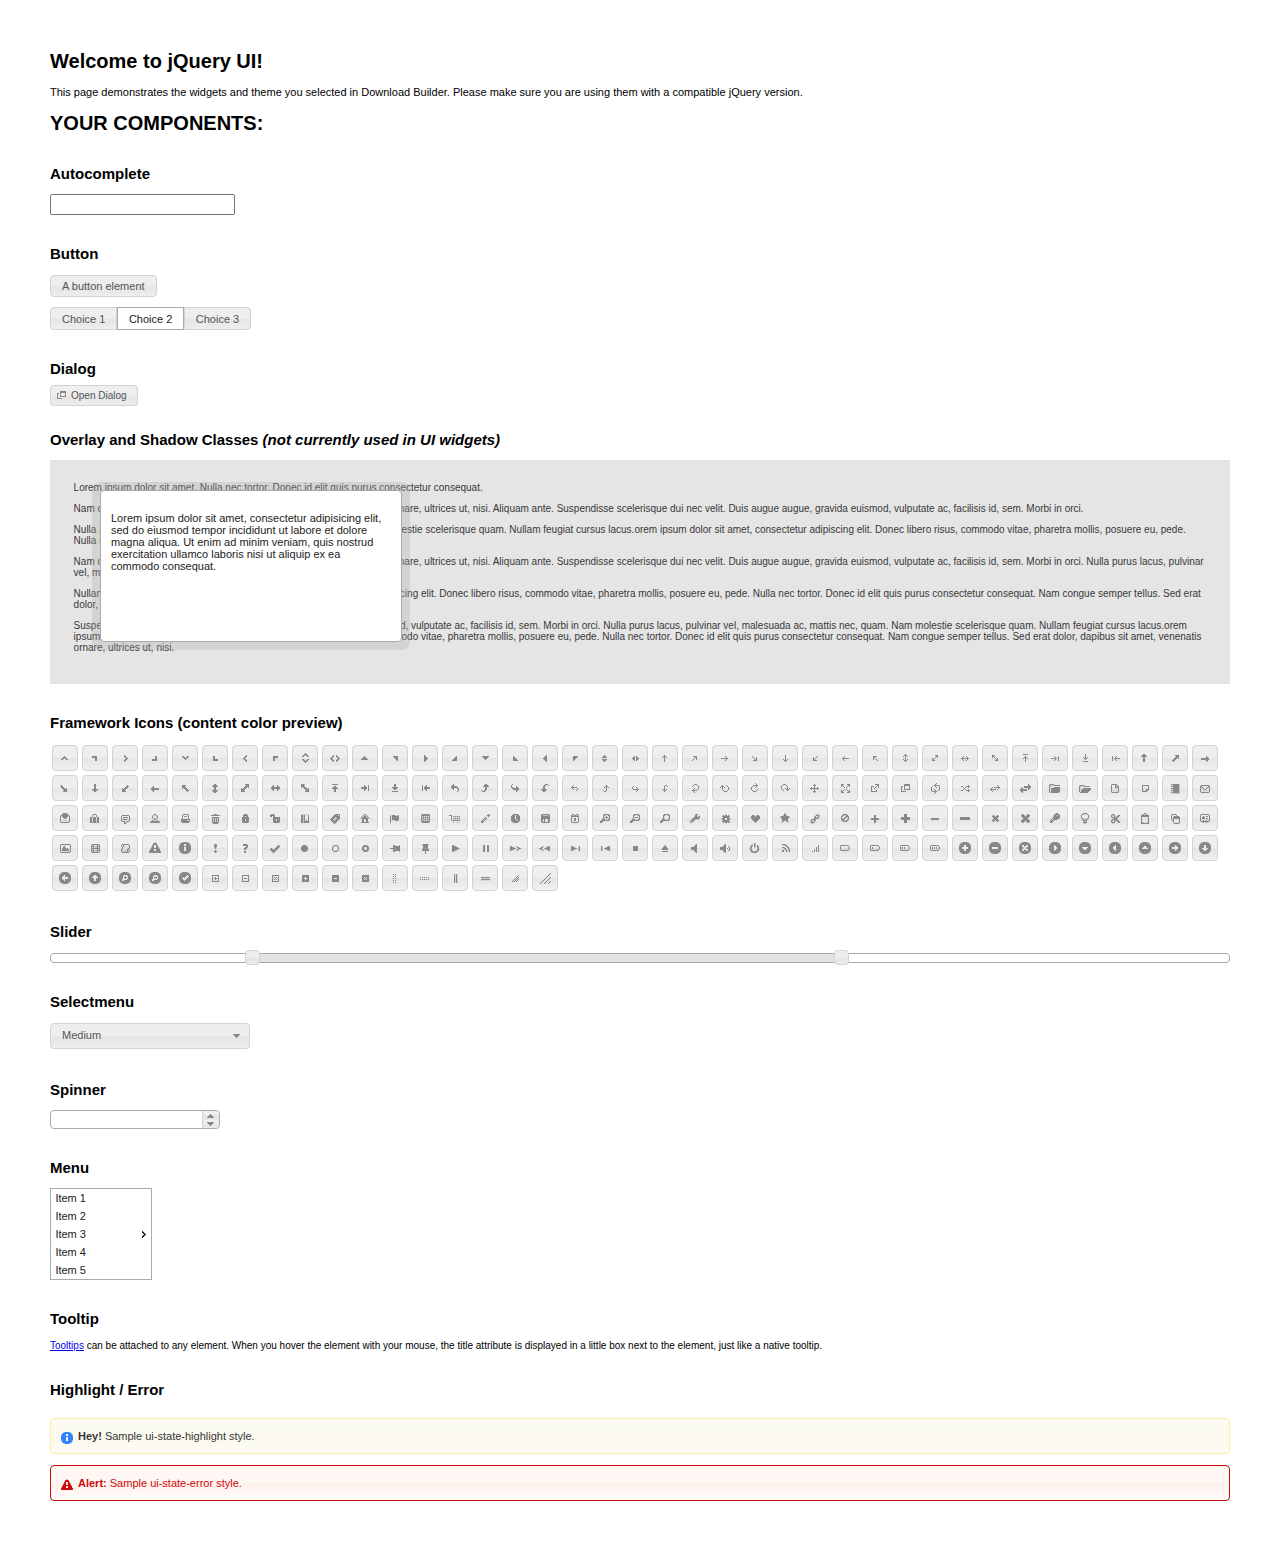
<file: src/assets/ui-1.11.4.cust/index.html>
<!doctype html>
<html lang="us">
<head>
	<meta charset="utf-8">
	<title>jQuery UI Example Page</title>
	<link href="jquery-ui.css" rel="stylesheet">
	<style>
	body{
		font: 62.5% "Trebuchet MS", sans-serif;
		margin: 50px;
	}
	.demoHeaders {
		margin-top: 2em;
	}
	#dialog-link {
		padding: .4em 1em .4em 20px;
		text-decoration: none;
		position: relative;
	}
	#dialog-link span.ui-icon {
		margin: 0 5px 0 0;
		position: absolute;
		left: .2em;
		top: 50%;
		margin-top: -8px;
	}
	#icons {
		margin: 0;
		padding: 0;
	}
	#icons li {
		margin: 2px;
		position: relative;
		padding: 4px 0;
		cursor: pointer;
		float: left;
		list-style: none;
	}
	#icons span.ui-icon {
		float: left;
		margin: 0 4px;
	}
	.fakewindowcontain .ui-widget-overlay {
		position: absolute;
	}
	select {
		width: 200px;
	}
	</style>
</head>
<body>

<h1>Welcome to jQuery UI!</h1>

<div class="ui-widget">
	<p>This page demonstrates the widgets and theme you selected in Download Builder. Please make sure you are using them with a compatible jQuery version.</p>
</div>

<h1>YOUR COMPONENTS:</h1>




<!-- Autocomplete -->
<h2 class="demoHeaders">Autocomplete</h2>
<div>
	<input id="autocomplete" title="type &quot;a&quot;">
</div>



<!-- Button -->
<h2 class="demoHeaders">Button</h2>
<button id="button">A button element</button>
<form style="margin-top: 1em;">
	<div id="radioset">
		<input type="radio" id="radio1" name="radio"><label for="radio1">Choice 1</label>
		<input type="radio" id="radio2" name="radio" checked="checked"><label for="radio2">Choice 2</label>
		<input type="radio" id="radio3" name="radio"><label for="radio3">Choice 3</label>
	</div>
</form>





<!-- Dialog NOTE: Dialog is not generated by UI in this demo so it can be visually styled in themeroller-->
<h2 class="demoHeaders">Dialog</h2>
<p><a href="#" id="dialog-link" class="ui-state-default ui-corner-all"><span class="ui-icon ui-icon-newwin"></span>Open Dialog</a></p>

<h2 class="demoHeaders">Overlay and Shadow Classes <em>(not currently used in UI widgets)</em></h2>
<div style="position: relative; width: 96%; height: 200px; padding:1% 2%; overflow:hidden;" class="fakewindowcontain">
	<p>Lorem ipsum dolor sit amet,  Nulla nec tortor. Donec id elit quis purus consectetur consequat. </p><p>Nam congue semper tellus. Sed erat dolor, dapibus sit amet, venenatis ornare, ultrices ut, nisi. Aliquam ante. Suspendisse scelerisque dui nec velit. Duis augue augue, gravida euismod, vulputate ac, facilisis id, sem. Morbi in orci. </p><p>Nulla purus lacus, pulvinar vel, malesuada ac, mattis nec, quam. Nam molestie scelerisque quam. Nullam feugiat cursus lacus.orem ipsum dolor sit amet, consectetur adipiscing elit. Donec libero risus, commodo vitae, pharetra mollis, posuere eu, pede. Nulla nec tortor. Donec id elit quis purus consectetur consequat. </p><p>Nam congue semper tellus. Sed erat dolor, dapibus sit amet, venenatis ornare, ultrices ut, nisi. Aliquam ante. Suspendisse scelerisque dui nec velit. Duis augue augue, gravida euismod, vulputate ac, facilisis id, sem. Morbi in orci. Nulla purus lacus, pulvinar vel, malesuada ac, mattis nec, quam. Nam molestie scelerisque quam. </p><p>Nullam feugiat cursus lacus.orem ipsum dolor sit amet, consectetur adipiscing elit. Donec libero risus, commodo vitae, pharetra mollis, posuere eu, pede. Nulla nec tortor. Donec id elit quis purus consectetur consequat. Nam congue semper tellus. Sed erat dolor, dapibus sit amet, venenatis ornare, ultrices ut, nisi. Aliquam ante. </p><p>Suspendisse scelerisque dui nec velit. Duis augue augue, gravida euismod, vulputate ac, facilisis id, sem. Morbi in orci. Nulla purus lacus, pulvinar vel, malesuada ac, mattis nec, quam. Nam molestie scelerisque quam. Nullam feugiat cursus lacus.orem ipsum dolor sit amet, consectetur adipiscing elit. Donec libero risus, commodo vitae, pharetra mollis, posuere eu, pede. Nulla nec tortor. Donec id elit quis purus consectetur consequat. Nam congue semper tellus. Sed erat dolor, dapibus sit amet, venenatis ornare, ultrices ut, nisi. </p>

	<!-- ui-dialog -->
	<div class="ui-overlay"><div class="ui-widget-overlay"></div><div class="ui-widget-shadow ui-corner-all" style="width: 302px; height: 152px; position: absolute; left: 50px; top: 30px;"></div></div>
	<div style="position: absolute; width: 280px; height: 130px;left: 50px; top: 30px; padding: 10px;" class="ui-widget ui-widget-content ui-corner-all">
		<div class="ui-dialog-content ui-widget-content" style="background: none; border: 0;">
			<p>Lorem ipsum dolor sit amet, consectetur adipisicing elit, sed do eiusmod tempor incididunt ut labore et dolore magna aliqua. Ut enim ad minim veniam, quis nostrud exercitation ullamco laboris nisi ut aliquip ex ea commodo consequat.</p>
		</div>
	</div>

</div>

<!-- ui-dialog -->
<div id="dialog" title="Dialog Title">
	<p>Lorem ipsum dolor sit amet, consectetur adipisicing elit, sed do eiusmod tempor incididunt ut labore et dolore magna aliqua. Ut enim ad minim veniam, quis nostrud exercitation ullamco laboris nisi ut aliquip ex ea commodo consequat.</p>
</div>



<h2 class="demoHeaders">Framework Icons (content color preview)</h2>
<ul id="icons" class="ui-widget ui-helper-clearfix">
	<li class="ui-state-default ui-corner-all" title=".ui-icon-carat-1-n"><span class="ui-icon ui-icon-carat-1-n"></span></li>
	<li class="ui-state-default ui-corner-all" title=".ui-icon-carat-1-ne"><span class="ui-icon ui-icon-carat-1-ne"></span></li>
	<li class="ui-state-default ui-corner-all" title=".ui-icon-carat-1-e"><span class="ui-icon ui-icon-carat-1-e"></span></li>
	<li class="ui-state-default ui-corner-all" title=".ui-icon-carat-1-se"><span class="ui-icon ui-icon-carat-1-se"></span></li>
	<li class="ui-state-default ui-corner-all" title=".ui-icon-carat-1-s"><span class="ui-icon ui-icon-carat-1-s"></span></li>
	<li class="ui-state-default ui-corner-all" title=".ui-icon-carat-1-sw"><span class="ui-icon ui-icon-carat-1-sw"></span></li>
	<li class="ui-state-default ui-corner-all" title=".ui-icon-carat-1-w"><span class="ui-icon ui-icon-carat-1-w"></span></li>
	<li class="ui-state-default ui-corner-all" title=".ui-icon-carat-1-nw"><span class="ui-icon ui-icon-carat-1-nw"></span></li>
	<li class="ui-state-default ui-corner-all" title=".ui-icon-carat-2-n-s"><span class="ui-icon ui-icon-carat-2-n-s"></span></li>
	<li class="ui-state-default ui-corner-all" title=".ui-icon-carat-2-e-w"><span class="ui-icon ui-icon-carat-2-e-w"></span></li>
	<li class="ui-state-default ui-corner-all" title=".ui-icon-triangle-1-n"><span class="ui-icon ui-icon-triangle-1-n"></span></li>
	<li class="ui-state-default ui-corner-all" title=".ui-icon-triangle-1-ne"><span class="ui-icon ui-icon-triangle-1-ne"></span></li>
	<li class="ui-state-default ui-corner-all" title=".ui-icon-triangle-1-e"><span class="ui-icon ui-icon-triangle-1-e"></span></li>
	<li class="ui-state-default ui-corner-all" title=".ui-icon-triangle-1-se"><span class="ui-icon ui-icon-triangle-1-se"></span></li>
	<li class="ui-state-default ui-corner-all" title=".ui-icon-triangle-1-s"><span class="ui-icon ui-icon-triangle-1-s"></span></li>
	<li class="ui-state-default ui-corner-all" title=".ui-icon-triangle-1-sw"><span class="ui-icon ui-icon-triangle-1-sw"></span></li>
	<li class="ui-state-default ui-corner-all" title=".ui-icon-triangle-1-w"><span class="ui-icon ui-icon-triangle-1-w"></span></li>
	<li class="ui-state-default ui-corner-all" title=".ui-icon-triangle-1-nw"><span class="ui-icon ui-icon-triangle-1-nw"></span></li>
	<li class="ui-state-default ui-corner-all" title=".ui-icon-triangle-2-n-s"><span class="ui-icon ui-icon-triangle-2-n-s"></span></li>
	<li class="ui-state-default ui-corner-all" title=".ui-icon-triangle-2-e-w"><span class="ui-icon ui-icon-triangle-2-e-w"></span></li>
	<li class="ui-state-default ui-corner-all" title=".ui-icon-arrow-1-n"><span class="ui-icon ui-icon-arrow-1-n"></span></li>
	<li class="ui-state-default ui-corner-all" title=".ui-icon-arrow-1-ne"><span class="ui-icon ui-icon-arrow-1-ne"></span></li>
	<li class="ui-state-default ui-corner-all" title=".ui-icon-arrow-1-e"><span class="ui-icon ui-icon-arrow-1-e"></span></li>
	<li class="ui-state-default ui-corner-all" title=".ui-icon-arrow-1-se"><span class="ui-icon ui-icon-arrow-1-se"></span></li>
	<li class="ui-state-default ui-corner-all" title=".ui-icon-arrow-1-s"><span class="ui-icon ui-icon-arrow-1-s"></span></li>
	<li class="ui-state-default ui-corner-all" title=".ui-icon-arrow-1-sw"><span class="ui-icon ui-icon-arrow-1-sw"></span></li>
	<li class="ui-state-default ui-corner-all" title=".ui-icon-arrow-1-w"><span class="ui-icon ui-icon-arrow-1-w"></span></li>
	<li class="ui-state-default ui-corner-all" title=".ui-icon-arrow-1-nw"><span class="ui-icon ui-icon-arrow-1-nw"></span></li>
	<li class="ui-state-default ui-corner-all" title=".ui-icon-arrow-2-n-s"><span class="ui-icon ui-icon-arrow-2-n-s"></span></li>
	<li class="ui-state-default ui-corner-all" title=".ui-icon-arrow-2-ne-sw"><span class="ui-icon ui-icon-arrow-2-ne-sw"></span></li>
	<li class="ui-state-default ui-corner-all" title=".ui-icon-arrow-2-e-w"><span class="ui-icon ui-icon-arrow-2-e-w"></span></li>
	<li class="ui-state-default ui-corner-all" title=".ui-icon-arrow-2-se-nw"><span class="ui-icon ui-icon-arrow-2-se-nw"></span></li>
	<li class="ui-state-default ui-corner-all" title=".ui-icon-arrowstop-1-n"><span class="ui-icon ui-icon-arrowstop-1-n"></span></li>
	<li class="ui-state-default ui-corner-all" title=".ui-icon-arrowstop-1-e"><span class="ui-icon ui-icon-arrowstop-1-e"></span></li>
	<li class="ui-state-default ui-corner-all" title=".ui-icon-arrowstop-1-s"><span class="ui-icon ui-icon-arrowstop-1-s"></span></li>
	<li class="ui-state-default ui-corner-all" title=".ui-icon-arrowstop-1-w"><span class="ui-icon ui-icon-arrowstop-1-w"></span></li>
	<li class="ui-state-default ui-corner-all" title=".ui-icon-arrowthick-1-n"><span class="ui-icon ui-icon-arrowthick-1-n"></span></li>
	<li class="ui-state-default ui-corner-all" title=".ui-icon-arrowthick-1-ne"><span class="ui-icon ui-icon-arrowthick-1-ne"></span></li>
	<li class="ui-state-default ui-corner-all" title=".ui-icon-arrowthick-1-e"><span class="ui-icon ui-icon-arrowthick-1-e"></span></li>
	<li class="ui-state-default ui-corner-all" title=".ui-icon-arrowthick-1-se"><span class="ui-icon ui-icon-arrowthick-1-se"></span></li>
	<li class="ui-state-default ui-corner-all" title=".ui-icon-arrowthick-1-s"><span class="ui-icon ui-icon-arrowthick-1-s"></span></li>
	<li class="ui-state-default ui-corner-all" title=".ui-icon-arrowthick-1-sw"><span class="ui-icon ui-icon-arrowthick-1-sw"></span></li>
	<li class="ui-state-default ui-corner-all" title=".ui-icon-arrowthick-1-w"><span class="ui-icon ui-icon-arrowthick-1-w"></span></li>
	<li class="ui-state-default ui-corner-all" title=".ui-icon-arrowthick-1-nw"><span class="ui-icon ui-icon-arrowthick-1-nw"></span></li>
	<li class="ui-state-default ui-corner-all" title=".ui-icon-arrowthick-2-n-s"><span class="ui-icon ui-icon-arrowthick-2-n-s"></span></li>
	<li class="ui-state-default ui-corner-all" title=".ui-icon-arrowthick-2-ne-sw"><span class="ui-icon ui-icon-arrowthick-2-ne-sw"></span></li>
	<li class="ui-state-default ui-corner-all" title=".ui-icon-arrowthick-2-e-w"><span class="ui-icon ui-icon-arrowthick-2-e-w"></span></li>
	<li class="ui-state-default ui-corner-all" title=".ui-icon-arrowthick-2-se-nw"><span class="ui-icon ui-icon-arrowthick-2-se-nw"></span></li>
	<li class="ui-state-default ui-corner-all" title=".ui-icon-arrowthickstop-1-n"><span class="ui-icon ui-icon-arrowthickstop-1-n"></span></li>
	<li class="ui-state-default ui-corner-all" title=".ui-icon-arrowthickstop-1-e"><span class="ui-icon ui-icon-arrowthickstop-1-e"></span></li>
	<li class="ui-state-default ui-corner-all" title=".ui-icon-arrowthickstop-1-s"><span class="ui-icon ui-icon-arrowthickstop-1-s"></span></li>
	<li class="ui-state-default ui-corner-all" title=".ui-icon-arrowthickstop-1-w"><span class="ui-icon ui-icon-arrowthickstop-1-w"></span></li>
	<li class="ui-state-default ui-corner-all" title=".ui-icon-arrowreturnthick-1-w"><span class="ui-icon ui-icon-arrowreturnthick-1-w"></span></li>
	<li class="ui-state-default ui-corner-all" title=".ui-icon-arrowreturnthick-1-n"><span class="ui-icon ui-icon-arrowreturnthick-1-n"></span></li>
	<li class="ui-state-default ui-corner-all" title=".ui-icon-arrowreturnthick-1-e"><span class="ui-icon ui-icon-arrowreturnthick-1-e"></span></li>
	<li class="ui-state-default ui-corner-all" title=".ui-icon-arrowreturnthick-1-s"><span class="ui-icon ui-icon-arrowreturnthick-1-s"></span></li>
	<li class="ui-state-default ui-corner-all" title=".ui-icon-arrowreturn-1-w"><span class="ui-icon ui-icon-arrowreturn-1-w"></span></li>
	<li class="ui-state-default ui-corner-all" title=".ui-icon-arrowreturn-1-n"><span class="ui-icon ui-icon-arrowreturn-1-n"></span></li>
	<li class="ui-state-default ui-corner-all" title=".ui-icon-arrowreturn-1-e"><span class="ui-icon ui-icon-arrowreturn-1-e"></span></li>
	<li class="ui-state-default ui-corner-all" title=".ui-icon-arrowreturn-1-s"><span class="ui-icon ui-icon-arrowreturn-1-s"></span></li>
	<li class="ui-state-default ui-corner-all" title=".ui-icon-arrowrefresh-1-w"><span class="ui-icon ui-icon-arrowrefresh-1-w"></span></li>
	<li class="ui-state-default ui-corner-all" title=".ui-icon-arrowrefresh-1-n"><span class="ui-icon ui-icon-arrowrefresh-1-n"></span></li>
	<li class="ui-state-default ui-corner-all" title=".ui-icon-arrowrefresh-1-e"><span class="ui-icon ui-icon-arrowrefresh-1-e"></span></li>
	<li class="ui-state-default ui-corner-all" title=".ui-icon-arrowrefresh-1-s"><span class="ui-icon ui-icon-arrowrefresh-1-s"></span></li>
	<li class="ui-state-default ui-corner-all" title=".ui-icon-arrow-4"><span class="ui-icon ui-icon-arrow-4"></span></li>
	<li class="ui-state-default ui-corner-all" title=".ui-icon-arrow-4-diag"><span class="ui-icon ui-icon-arrow-4-diag"></span></li>
	<li class="ui-state-default ui-corner-all" title=".ui-icon-extlink"><span class="ui-icon ui-icon-extlink"></span></li>
	<li class="ui-state-default ui-corner-all" title=".ui-icon-newwin"><span class="ui-icon ui-icon-newwin"></span></li>
	<li class="ui-state-default ui-corner-all" title=".ui-icon-refresh"><span class="ui-icon ui-icon-refresh"></span></li>
	<li class="ui-state-default ui-corner-all" title=".ui-icon-shuffle"><span class="ui-icon ui-icon-shuffle"></span></li>
	<li class="ui-state-default ui-corner-all" title=".ui-icon-transfer-e-w"><span class="ui-icon ui-icon-transfer-e-w"></span></li>
	<li class="ui-state-default ui-corner-all" title=".ui-icon-transferthick-e-w"><span class="ui-icon ui-icon-transferthick-e-w"></span></li>
	<li class="ui-state-default ui-corner-all" title=".ui-icon-folder-collapsed"><span class="ui-icon ui-icon-folder-collapsed"></span></li>
	<li class="ui-state-default ui-corner-all" title=".ui-icon-folder-open"><span class="ui-icon ui-icon-folder-open"></span></li>
	<li class="ui-state-default ui-corner-all" title=".ui-icon-document"><span class="ui-icon ui-icon-document"></span></li>
	<li class="ui-state-default ui-corner-all" title=".ui-icon-document-b"><span class="ui-icon ui-icon-document-b"></span></li>
	<li class="ui-state-default ui-corner-all" title=".ui-icon-note"><span class="ui-icon ui-icon-note"></span></li>
	<li class="ui-state-default ui-corner-all" title=".ui-icon-mail-closed"><span class="ui-icon ui-icon-mail-closed"></span></li>
	<li class="ui-state-default ui-corner-all" title=".ui-icon-mail-open"><span class="ui-icon ui-icon-mail-open"></span></li>
	<li class="ui-state-default ui-corner-all" title=".ui-icon-suitcase"><span class="ui-icon ui-icon-suitcase"></span></li>
	<li class="ui-state-default ui-corner-all" title=".ui-icon-comment"><span class="ui-icon ui-icon-comment"></span></li>
	<li class="ui-state-default ui-corner-all" title=".ui-icon-person"><span class="ui-icon ui-icon-person"></span></li>
	<li class="ui-state-default ui-corner-all" title=".ui-icon-print"><span class="ui-icon ui-icon-print"></span></li>
	<li class="ui-state-default ui-corner-all" title=".ui-icon-trash"><span class="ui-icon ui-icon-trash"></span></li>
	<li class="ui-state-default ui-corner-all" title=".ui-icon-locked"><span class="ui-icon ui-icon-locked"></span></li>
	<li class="ui-state-default ui-corner-all" title=".ui-icon-unlocked"><span class="ui-icon ui-icon-unlocked"></span></li>
	<li class="ui-state-default ui-corner-all" title=".ui-icon-bookmark"><span class="ui-icon ui-icon-bookmark"></span></li>
	<li class="ui-state-default ui-corner-all" title=".ui-icon-tag"><span class="ui-icon ui-icon-tag"></span></li>
	<li class="ui-state-default ui-corner-all" title=".ui-icon-home"><span class="ui-icon ui-icon-home"></span></li>
	<li class="ui-state-default ui-corner-all" title=".ui-icon-flag"><span class="ui-icon ui-icon-flag"></span></li>
	<li class="ui-state-default ui-corner-all" title=".ui-icon-calculator"><span class="ui-icon ui-icon-calculator"></span></li>
	<li class="ui-state-default ui-corner-all" title=".ui-icon-cart"><span class="ui-icon ui-icon-cart"></span></li>
	<li class="ui-state-default ui-corner-all" title=".ui-icon-pencil"><span class="ui-icon ui-icon-pencil"></span></li>
	<li class="ui-state-default ui-corner-all" title=".ui-icon-clock"><span class="ui-icon ui-icon-clock"></span></li>
	<li class="ui-state-default ui-corner-all" title=".ui-icon-disk"><span class="ui-icon ui-icon-disk"></span></li>
	<li class="ui-state-default ui-corner-all" title=".ui-icon-calendar"><span class="ui-icon ui-icon-calendar"></span></li>
	<li class="ui-state-default ui-corner-all" title=".ui-icon-zoomin"><span class="ui-icon ui-icon-zoomin"></span></li>
	<li class="ui-state-default ui-corner-all" title=".ui-icon-zoomout"><span class="ui-icon ui-icon-zoomout"></span></li>
	<li class="ui-state-default ui-corner-all" title=".ui-icon-search"><span class="ui-icon ui-icon-search"></span></li>
	<li class="ui-state-default ui-corner-all" title=".ui-icon-wrench"><span class="ui-icon ui-icon-wrench"></span></li>
	<li class="ui-state-default ui-corner-all" title=".ui-icon-gear"><span class="ui-icon ui-icon-gear"></span></li>
	<li class="ui-state-default ui-corner-all" title=".ui-icon-heart"><span class="ui-icon ui-icon-heart"></span></li>
	<li class="ui-state-default ui-corner-all" title=".ui-icon-star"><span class="ui-icon ui-icon-star"></span></li>
	<li class="ui-state-default ui-corner-all" title=".ui-icon-link"><span class="ui-icon ui-icon-link"></span></li>
	<li class="ui-state-default ui-corner-all" title=".ui-icon-cancel"><span class="ui-icon ui-icon-cancel"></span></li>
	<li class="ui-state-default ui-corner-all" title=".ui-icon-plus"><span class="ui-icon ui-icon-plus"></span></li>
	<li class="ui-state-default ui-corner-all" title=".ui-icon-plusthick"><span class="ui-icon ui-icon-plusthick"></span></li>
	<li class="ui-state-default ui-corner-all" title=".ui-icon-minus"><span class="ui-icon ui-icon-minus"></span></li>
	<li class="ui-state-default ui-corner-all" title=".ui-icon-minusthick"><span class="ui-icon ui-icon-minusthick"></span></li>
	<li class="ui-state-default ui-corner-all" title=".ui-icon-close"><span class="ui-icon ui-icon-close"></span></li>
	<li class="ui-state-default ui-corner-all" title=".ui-icon-closethick"><span class="ui-icon ui-icon-closethick"></span></li>
	<li class="ui-state-default ui-corner-all" title=".ui-icon-key"><span class="ui-icon ui-icon-key"></span></li>
	<li class="ui-state-default ui-corner-all" title=".ui-icon-lightbulb"><span class="ui-icon ui-icon-lightbulb"></span></li>
	<li class="ui-state-default ui-corner-all" title=".ui-icon-scissors"><span class="ui-icon ui-icon-scissors"></span></li>
	<li class="ui-state-default ui-corner-all" title=".ui-icon-clipboard"><span class="ui-icon ui-icon-clipboard"></span></li>
	<li class="ui-state-default ui-corner-all" title=".ui-icon-copy"><span class="ui-icon ui-icon-copy"></span></li>
	<li class="ui-state-default ui-corner-all" title=".ui-icon-contact"><span class="ui-icon ui-icon-contact"></span></li>
	<li class="ui-state-default ui-corner-all" title=".ui-icon-image"><span class="ui-icon ui-icon-image"></span></li>
	<li class="ui-state-default ui-corner-all" title=".ui-icon-video"><span class="ui-icon ui-icon-video"></span></li>
	<li class="ui-state-default ui-corner-all" title=".ui-icon-script"><span class="ui-icon ui-icon-script"></span></li>
	<li class="ui-state-default ui-corner-all" title=".ui-icon-alert"><span class="ui-icon ui-icon-alert"></span></li>
	<li class="ui-state-default ui-corner-all" title=".ui-icon-info"><span class="ui-icon ui-icon-info"></span></li>
	<li class="ui-state-default ui-corner-all" title=".ui-icon-notice"><span class="ui-icon ui-icon-notice"></span></li>
	<li class="ui-state-default ui-corner-all" title=".ui-icon-help"><span class="ui-icon ui-icon-help"></span></li>
	<li class="ui-state-default ui-corner-all" title=".ui-icon-check"><span class="ui-icon ui-icon-check"></span></li>
	<li class="ui-state-default ui-corner-all" title=".ui-icon-bullet"><span class="ui-icon ui-icon-bullet"></span></li>
	<li class="ui-state-default ui-corner-all" title=".ui-icon-radio-off"><span class="ui-icon ui-icon-radio-off"></span></li>
	<li class="ui-state-default ui-corner-all" title=".ui-icon-radio-on"><span class="ui-icon ui-icon-radio-on"></span></li>
	<li class="ui-state-default ui-corner-all" title=".ui-icon-pin-w"><span class="ui-icon ui-icon-pin-w"></span></li>
	<li class="ui-state-default ui-corner-all" title=".ui-icon-pin-s"><span class="ui-icon ui-icon-pin-s"></span></li>
	<li class="ui-state-default ui-corner-all" title=".ui-icon-play"><span class="ui-icon ui-icon-play"></span></li>
	<li class="ui-state-default ui-corner-all" title=".ui-icon-pause"><span class="ui-icon ui-icon-pause"></span></li>
	<li class="ui-state-default ui-corner-all" title=".ui-icon-seek-next"><span class="ui-icon ui-icon-seek-next"></span></li>
	<li class="ui-state-default ui-corner-all" title=".ui-icon-seek-prev"><span class="ui-icon ui-icon-seek-prev"></span></li>
	<li class="ui-state-default ui-corner-all" title=".ui-icon-seek-end"><span class="ui-icon ui-icon-seek-end"></span></li>
	<li class="ui-state-default ui-corner-all" title=".ui-icon-seek-first"><span class="ui-icon ui-icon-seek-first"></span></li>
	<li class="ui-state-default ui-corner-all" title=".ui-icon-stop"><span class="ui-icon ui-icon-stop"></span></li>
	<li class="ui-state-default ui-corner-all" title=".ui-icon-eject"><span class="ui-icon ui-icon-eject"></span></li>
	<li class="ui-state-default ui-corner-all" title=".ui-icon-volume-off"><span class="ui-icon ui-icon-volume-off"></span></li>
	<li class="ui-state-default ui-corner-all" title=".ui-icon-volume-on"><span class="ui-icon ui-icon-volume-on"></span></li>
	<li class="ui-state-default ui-corner-all" title=".ui-icon-power"><span class="ui-icon ui-icon-power"></span></li>
	<li class="ui-state-default ui-corner-all" title=".ui-icon-signal-diag"><span class="ui-icon ui-icon-signal-diag"></span></li>
	<li class="ui-state-default ui-corner-all" title=".ui-icon-signal"><span class="ui-icon ui-icon-signal"></span></li>
	<li class="ui-state-default ui-corner-all" title=".ui-icon-battery-0"><span class="ui-icon ui-icon-battery-0"></span></li>
	<li class="ui-state-default ui-corner-all" title=".ui-icon-battery-1"><span class="ui-icon ui-icon-battery-1"></span></li>
	<li class="ui-state-default ui-corner-all" title=".ui-icon-battery-2"><span class="ui-icon ui-icon-battery-2"></span></li>
	<li class="ui-state-default ui-corner-all" title=".ui-icon-battery-3"><span class="ui-icon ui-icon-battery-3"></span></li>
	<li class="ui-state-default ui-corner-all" title=".ui-icon-circle-plus"><span class="ui-icon ui-icon-circle-plus"></span></li>
	<li class="ui-state-default ui-corner-all" title=".ui-icon-circle-minus"><span class="ui-icon ui-icon-circle-minus"></span></li>
	<li class="ui-state-default ui-corner-all" title=".ui-icon-circle-close"><span class="ui-icon ui-icon-circle-close"></span></li>
	<li class="ui-state-default ui-corner-all" title=".ui-icon-circle-triangle-e"><span class="ui-icon ui-icon-circle-triangle-e"></span></li>
	<li class="ui-state-default ui-corner-all" title=".ui-icon-circle-triangle-s"><span class="ui-icon ui-icon-circle-triangle-s"></span></li>
	<li class="ui-state-default ui-corner-all" title=".ui-icon-circle-triangle-w"><span class="ui-icon ui-icon-circle-triangle-w"></span></li>
	<li class="ui-state-default ui-corner-all" title=".ui-icon-circle-triangle-n"><span class="ui-icon ui-icon-circle-triangle-n"></span></li>
	<li class="ui-state-default ui-corner-all" title=".ui-icon-circle-arrow-e"><span class="ui-icon ui-icon-circle-arrow-e"></span></li>
	<li class="ui-state-default ui-corner-all" title=".ui-icon-circle-arrow-s"><span class="ui-icon ui-icon-circle-arrow-s"></span></li>
	<li class="ui-state-default ui-corner-all" title=".ui-icon-circle-arrow-w"><span class="ui-icon ui-icon-circle-arrow-w"></span></li>
	<li class="ui-state-default ui-corner-all" title=".ui-icon-circle-arrow-n"><span class="ui-icon ui-icon-circle-arrow-n"></span></li>
	<li class="ui-state-default ui-corner-all" title=".ui-icon-circle-zoomin"><span class="ui-icon ui-icon-circle-zoomin"></span></li>
	<li class="ui-state-default ui-corner-all" title=".ui-icon-circle-zoomout"><span class="ui-icon ui-icon-circle-zoomout"></span></li>
	<li class="ui-state-default ui-corner-all" title=".ui-icon-circle-check"><span class="ui-icon ui-icon-circle-check"></span></li>
	<li class="ui-state-default ui-corner-all" title=".ui-icon-circlesmall-plus"><span class="ui-icon ui-icon-circlesmall-plus"></span></li>
	<li class="ui-state-default ui-corner-all" title=".ui-icon-circlesmall-minus"><span class="ui-icon ui-icon-circlesmall-minus"></span></li>
	<li class="ui-state-default ui-corner-all" title=".ui-icon-circlesmall-close"><span class="ui-icon ui-icon-circlesmall-close"></span></li>
	<li class="ui-state-default ui-corner-all" title=".ui-icon-squaresmall-plus"><span class="ui-icon ui-icon-squaresmall-plus"></span></li>
	<li class="ui-state-default ui-corner-all" title=".ui-icon-squaresmall-minus"><span class="ui-icon ui-icon-squaresmall-minus"></span></li>
	<li class="ui-state-default ui-corner-all" title=".ui-icon-squaresmall-close"><span class="ui-icon ui-icon-squaresmall-close"></span></li>
	<li class="ui-state-default ui-corner-all" title=".ui-icon-grip-dotted-vertical"><span class="ui-icon ui-icon-grip-dotted-vertical"></span></li>
	<li class="ui-state-default ui-corner-all" title=".ui-icon-grip-dotted-horizontal"><span class="ui-icon ui-icon-grip-dotted-horizontal"></span></li>
	<li class="ui-state-default ui-corner-all" title=".ui-icon-grip-solid-vertical"><span class="ui-icon ui-icon-grip-solid-vertical"></span></li>
	<li class="ui-state-default ui-corner-all" title=".ui-icon-grip-solid-horizontal"><span class="ui-icon ui-icon-grip-solid-horizontal"></span></li>
	<li class="ui-state-default ui-corner-all" title=".ui-icon-gripsmall-diagonal-se"><span class="ui-icon ui-icon-gripsmall-diagonal-se"></span></li>
	<li class="ui-state-default ui-corner-all" title=".ui-icon-grip-diagonal-se"><span class="ui-icon ui-icon-grip-diagonal-se"></span></li>
</ul>


<!-- Slider -->
<h2 class="demoHeaders">Slider</h2>
<div id="slider"></div>







<!-- Progressbar -->
<h2 class="demoHeaders">Selectmenu</h2>
<select id="selectmenu">
	<option>Slower</option>
	<option>Slow</option>
	<option selected="selected">Medium</option>
	<option>Fast</option>
	<option>Faster</option>
</select>



<!-- Spinner -->
<h2 class="demoHeaders">Spinner</h2>
<input id="spinner">



<!-- Menu -->
<h2 class="demoHeaders">Menu</h2>
<ul style="width:100px;" id="menu">
	<li>Item 1</li>
	<li>Item 2</li>
	<li>Item 3
		<ul>
			<li>Item 3-1</li>
			<li>Item 3-2</li>
			<li>Item 3-3</li>
			<li>Item 3-4</li>
			<li>Item 3-5</li>
		</ul>
	</li>
	<li>Item 4</li>
	<li>Item 5</li>
</ul>



<!-- Tooltip -->
<h2 class="demoHeaders">Tooltip</h2>
<p id="tooltip">
	<a href="#" title="That&apos;s what this widget is">Tooltips</a> can be attached to any element. When you hover
the element with your mouse, the title attribute is displayed in a little box next to the element, just like a native tooltip.
</p>


<!-- Highlight / Error -->
<h2 class="demoHeaders">Highlight / Error</h2>
<div class="ui-widget">
	<div class="ui-state-highlight ui-corner-all" style="margin-top: 20px; padding: 0 .7em;">
		<p><span class="ui-icon ui-icon-info" style="float: left; margin-right: .3em;"></span>
		<strong>Hey!</strong> Sample ui-state-highlight style.</p>
	</div>
</div>
<br>
<div class="ui-widget">
	<div class="ui-state-error ui-corner-all" style="padding: 0 .7em;">
		<p><span class="ui-icon ui-icon-alert" style="float: left; margin-right: .3em;"></span>
		<strong>Alert:</strong> Sample ui-state-error style.</p>
	</div>
</div>

<script src="external/jquery/jquery.js"></script>
<script src="jquery-ui.js"></script>
<script>



var availableTags = [
	"ActionScript",
	"AppleScript",
	"Asp",
	"BASIC",
	"C",
	"C++",
	"Clojure",
	"COBOL",
	"ColdFusion",
	"Erlang",
	"Fortran",
	"Groovy",
	"Haskell",
	"Java",
	"JavaScript",
	"Lisp",
	"Perl",
	"PHP",
	"Python",
	"Ruby",
	"Scala",
	"Scheme"
];
$( "#autocomplete" ).autocomplete({
	source: availableTags
});



$( "#button" ).button();
$( "#radioset" ).buttonset();





$( "#dialog" ).dialog({
	autoOpen: false,
	width: 400,
	buttons: [
		{
			text: "Ok",
			click: function() {
				$( this ).dialog( "close" );
			}
		},
		{
			text: "Cancel",
			click: function() {
				$( this ).dialog( "close" );
			}
		}
	]
});

// Link to open the dialog
$( "#dialog-link" ).click(function( event ) {
	$( "#dialog" ).dialog( "open" );
	event.preventDefault();
});





$( "#slider" ).slider({
	range: true,
	values: [ 17, 67 ]
});





$( "#spinner" ).spinner();



$( "#menu" ).menu();



$( "#tooltip" ).tooltip();



$( "#selectmenu" ).selectmenu();


// Hover states on the static widgets
$( "#dialog-link, #icons li" ).hover(
	function() {
		$( this ).addClass( "ui-state-hover" );
	},
	function() {
		$( this ).removeClass( "ui-state-hover" );
	}
);
</script>
</body>
</html>
</file>
